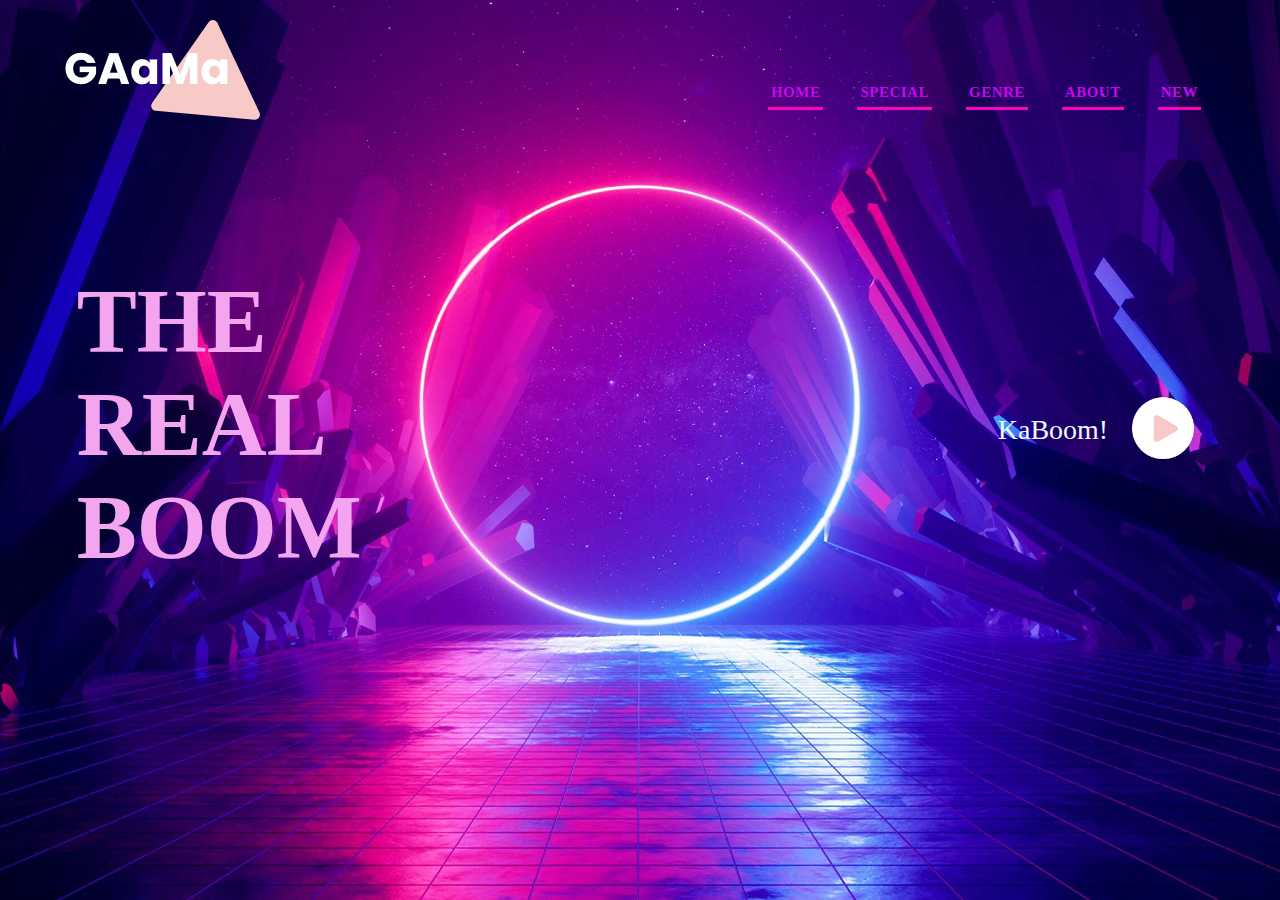
<file: index.html>
<!DOCTYPE html>
<html lang="en">
<head>
    <meta charset="UTF-8">
    <meta http-equiv="X-UA-Compatible" content="IE=edge">
    <meta name="viewport" content="width=device-width, initial-scale=1.0">
    <link rel="stylesheet" href="index.css">
    <title>Input Data</title>
</head>
<body>
    <div class="container">

         <div class="navbar">
             <img src="input/logo.png" class="Logo" alt="">
             <ul>
                 <li><a href="#">HOME</a></li>
                 <li><a href="#">SPECIAL</a></li>
                 <li><a href="#">GENRE</a></li>
                 <li><a href="#">ABOUT</a></li>
                 <li><a href="#">NEW</a></li>
                 
             </ul>
         </div>
         <div class="content">
            <div class="Left-col"> 
                
                <h1>THE<br>REAL<br>BOOM </h1>

            </div>
             <div class="Right-col">
<h1>KaBoom!</h1>
<img src="input/play.png" alt="PLAY" id="icon">
             </div>
             
         </div>
    </div>
    <audio id="mySong">
        <source src="input/GLEE - Stereo Hearts (Full Performance) HD.mp3" type="audio/mp3">
    </audio>

    <script>
var mySong = document.getElementById("mySong");

var icon = document.getElementById("icon");

icon.onclick = function(){
    if(mySong.paused){
        mySong.play();
        icon.src="input/pause.png";
    } 
    else{
        mySong.pause();
        icon.src="input/play.png";
    }
}
    </script>
</body>
</html>
</file>
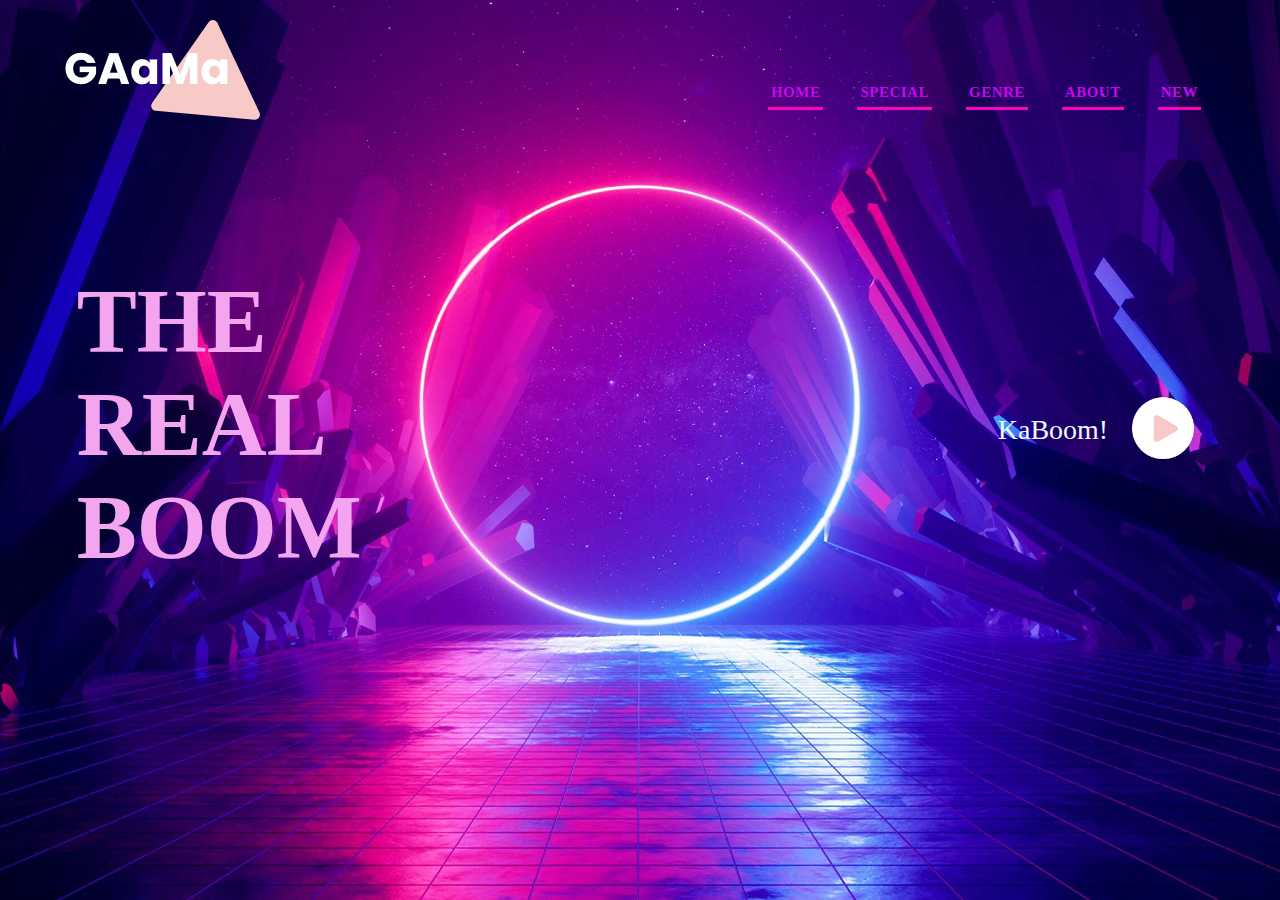
<file: input.html>
<!DOCTYPE html>
<html lang="en">
<head>
    <meta charset="UTF-8">
    <meta http-equiv="X-UA-Compatible" content="IE=edge">
    <meta name="viewport" content="width=device-width, initial-scale=1.0">
    <link rel="stylesheet" href="input.css">
    <title>Input Data</title>
</head>
<body>
    <div class="container">

         <div class="navbar">
             <img src="input/logo.png" class="Logo" alt="">
             <ul>
                 <li><a href="#">HOME</a></li>
                 <li><a href="#">SPECIAL</a></li>
                 <li><a href="#">GENRE</a></li>
                 <li><a href="#">ABOUT</a></li>
                 <li><a href="#">NEW</a></li>
                 
             </ul>
         </div>
         <div class="content">
            <div class="Left-col"> 
                
                <h1>THE<br>REAL<br>BOOM </h1>

            </div>
             <div class="Right-col">
<h1>KaBoom!</h1>
<img src="input/play.png" alt="PLAY" id="icon">
             </div>
             
         </div>
    </div>
    <audio id="mySong">
        <source src="input/GLEE - Stereo Hearts (Full Performance) HD.mp3" type="audio/mp3">
    </audio>

    <script>
var mySong = document.getElementById("mySong");

var icon = document.getElementById("icon");

icon.onclick = function(){
    if(mySong.paused){
        mySong.play();
        icon.src="input/pause.png";
    } 
    else{
        mySong.pause();
        icon.src="input/play.png";
    }
}
    </script>
</body>
</html>
</file>
<file: index.css>
*{
    margin: 0%;
    padding: 0%;
}

.container{

    height: 100vh;
    background-image: url(input/604.jpg);
    width: 100%;
    background-position: center;
    position: relative;
    background-size: cover;

}
.navbar{
    width: 90%;
    margin: auto;
    padding: 15px 0;
    justify-content: space-between;
    align-items: center;
    display: flex; 
}
.logo{
    cursor: pointer;
    width: 140px;

}

.navbar ul li{

    list-style: none;
    display: inline-block;
    margin: 0 15px;

}
.navbar ul li a{
    font-size: 15px;
    color: rgb(201, 6, 240);
font-family:Cambria, Cochin, Georgia, Times, 'Times New Roman', serif;
text-decoration: none;
letter-spacing: 0.5px;
position: relative;
padding: 0 3px;
font-weight: bolder;
}
.navbar ul li a:after{

    content: "";
    position: absolute;
    background-color: rgb(255, 0, 191);
    height: 3px;
    width: 100%;
    left: 0px;
    bottom: -10px;
    transition: 0.3s;
}
.navbar ul li a:hover{
    color:rgb(118, 80, 255);
}
.navbar ul li a:hover::after{
    width: 150%;
     
}
.content{

    width: 100%;
    top: 30%;
    position: absolute;
}
.Left-col{
margin-left: 6%;
    text-size-adjust: 12px;
    font-size: 15px;
    color: rgb(243, 165, 239);

}
.Left-col h1{
    
    font-size: 90px;
    outline: none;
    text-transform: uppercase;
    float: left;
    height: 3px;
transition: 0s;
animation: animate 4s linear infinite;
-webkit-box-reflect: below 1px linear-gradient(transparent,#fff);
}
@keyframes animate{
    0%{
        color:rgb(241, 32, 147);
        
        
        text-shadow: none;
    }
    100%{
color: rgb(230, 23, 178);
text-shadow: 0 0 10px rgb(218, 16, 236),
0 0 20px rgb(210, 16, 236),
0 0 40px rgb(218, 16, 236),
0 0 80px rgb(236, 16, 218),
0 0 160px rgb(236, 16, 152);

    } 
    
}

.Right-col{
    float: right;
    margin-right:6%  ;
   
    margin-top: 120px;
    display: flex;
    align-items: center;
}
.Right-col h1{
    font-size: 28px;
    color: aliceblue;
    font-weight: 400;
margin-right: 15px;
}
#icon{
    cursor: pointer;
    width: 80px;
}
</file>
<file: input.css>
*{
    margin: 0%;
    padding: 0%;
}

.container{

    height: 100vh;
    background-image: url(input/604.jpg);
    width: 100%;
    background-position: center;
    position: relative;
    background-size: cover;

}
.navbar{
    width: 90%;
    margin: auto;
    padding: 15px 0;
    justify-content: space-between;
    align-items: center;
    display: flex; 
}
.logo{
    cursor: pointer;
    width: 140px;

}

.navbar ul li{

    list-style: none;
    display: inline-block;
    margin: 0 15px;

}
.navbar ul li a{
    font-size: 15px;
    color: rgb(201, 6, 240);
font-family:Cambria, Cochin, Georgia, Times, 'Times New Roman', serif;
text-decoration: none;
letter-spacing: 0.5px;
position: relative;
padding: 0 3px;
font-weight: bolder;
}
.navbar ul li a:after{

    content: "";
    position: absolute;
    background-color: rgb(255, 0, 191);
    height: 3px;
    width: 100%;
    left: 0px;
    bottom: -10px;
    transition: 0.3s;
}
.navbar ul li a:hover{
    color:rgb(118, 80, 255);
}
.navbar ul li a:hover::after{
    width: 150%;
     
}
.content{

    width: 100%;
    top: 30%;
    position: absolute;
}
.Left-col{
margin-left: 6%;
    text-size-adjust: 12px;
    font-size: 15px;
    color: rgb(243, 165, 239);

}
.Left-col h1{
    
    font-size: 90px;
    outline: none;
    text-transform: uppercase;
    float: left;
    height: 3px;
transition: 0s;
animation: animate 15s linear infinite;
-webkit-box-reflect: below 1px linear-gradient(transparent,#fff);
}
@keyframes animate{
    0%{
        color:rgb(241, 32, 147);
        text-shadow: none;
    }
    100%{
color: rgb(230, 23, 178);
text-shadow: 0 0 10px rgb(218, 16, 236),
0 0 20px rgb(210, 16, 236),
0 0 40px rgb(218, 16, 236),
0 0 80px rgb(236, 16, 218),
0 0 160px rgb(236, 16, 152);

    } 
    
}

.Right-col{
    float: right;
    margin-right:6%  ;
   
    margin-top: 120px;
    display: flex;
    align-items: center;
}
.Right-col h1{
    font-size: 28px;
    color: aliceblue;
    font-weight: 400;
margin-right: 15px;
}
#icon{
    cursor: pointer;
    width: 80px;
}
</file>
